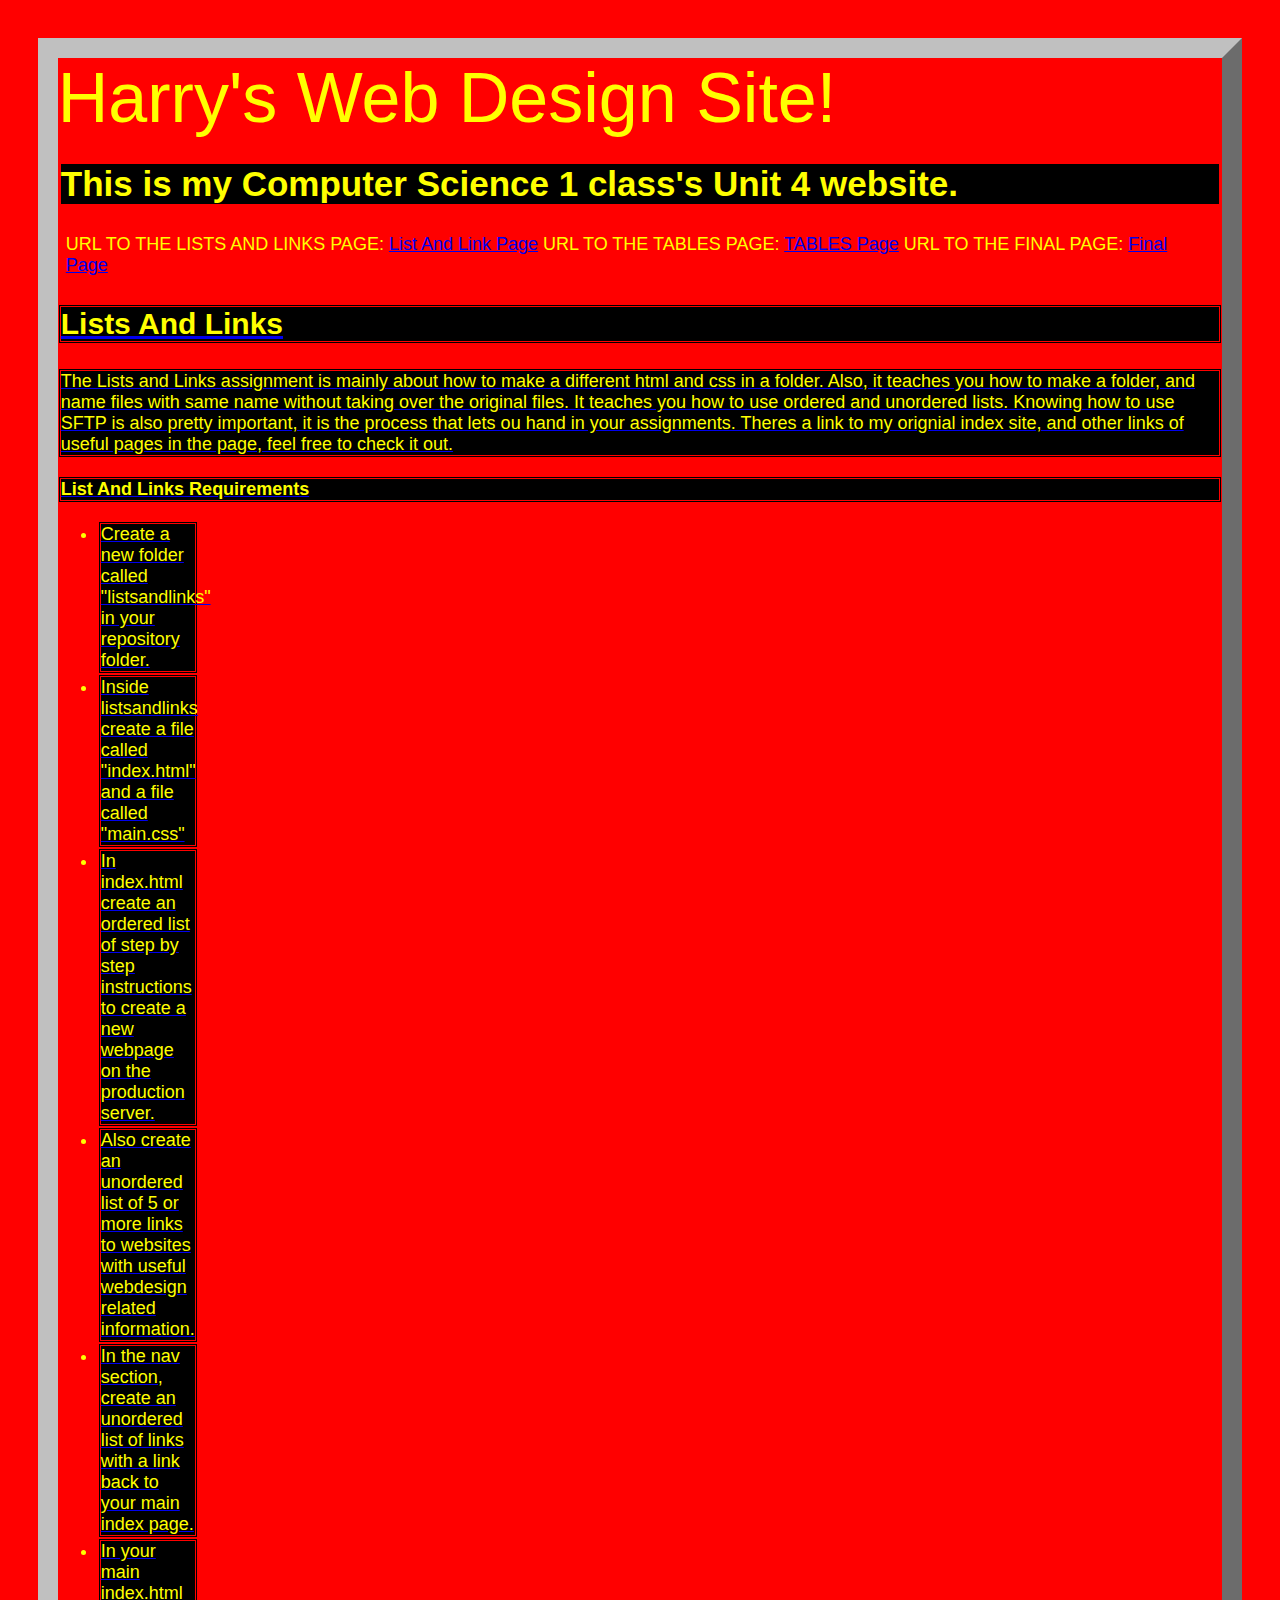
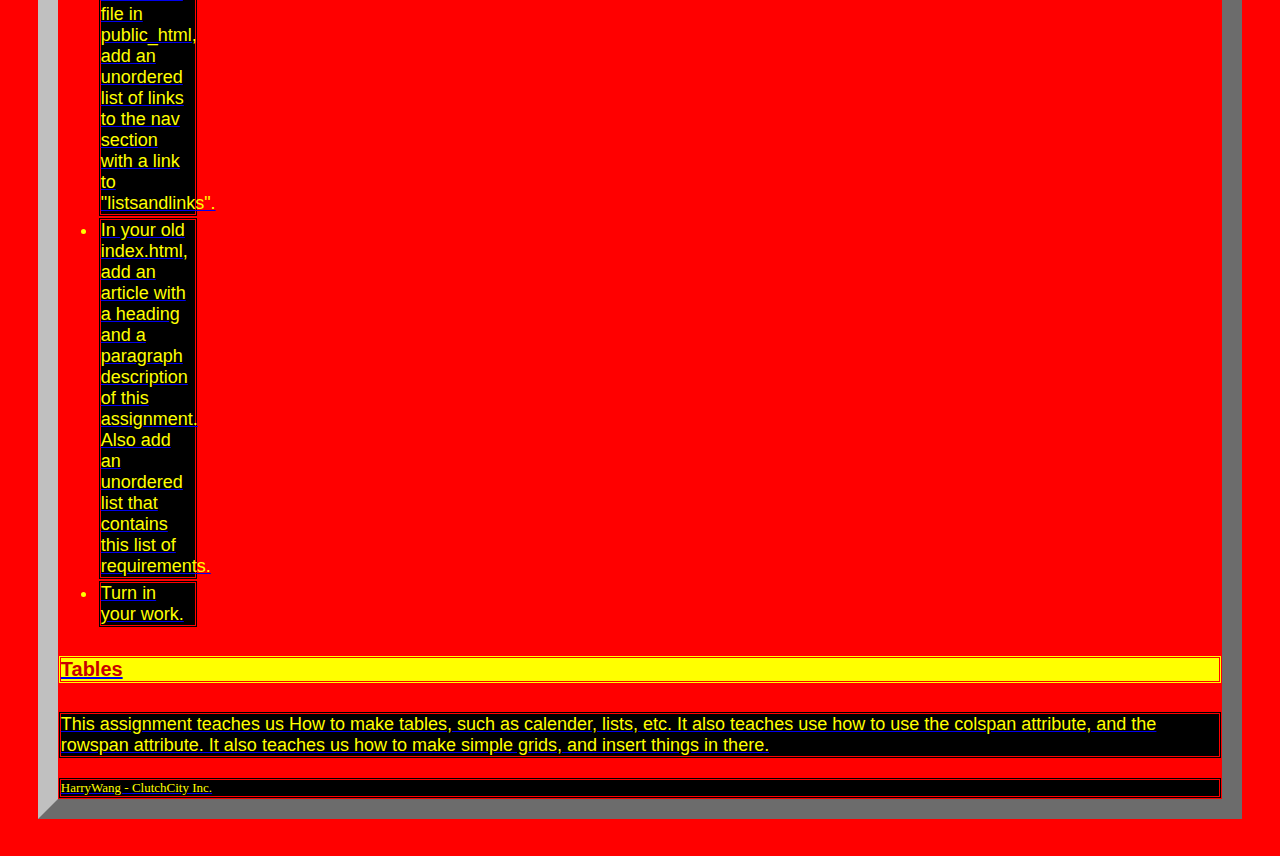
<file: index.html>
<!doctype html>
<html>
        <head>
		<link rel="stylesheet" href="main.css" type="text/css">
		<link rel="stylesheet" type="text/css" href="css/box.css">
		<title>
		    Harry's Terminal
		</title>
		<meta charset="utf-8"/>
	</head>
		
	<body>
	    <header>
            Harry's Web Design Site!
	    </header>
	    <h1>
            This is my Computer Science 1 class's Unit 4 website.
	    </h1>
	    <nav>
		URL TO THE LISTS AND LINKS PAGE: <a href="listsandlinks">List And Link Page</a>
		URL TO THE TABLES PAGE: <a href="tables">TABLES Page</a>
		URL TO THE FINAL PAGE: <a href="final/index.html">Final Page
	    </nav>
	    <h2>
	    Lists And Links 
	    </h2>
	    <p>The Lists and Links assignment is mainly about how to make a different html and css in a folder. Also, it teaches you how to make a folder, and name files with same name without taking over the original files. It teaches you how to use ordered and unordered lists. Knowing how to use SFTP is also pretty important, it is the process that lets ou hand in your assignments. Theres a link to my orignial index site, and other links of useful pages in the page, feel free to check it out.</p>
		<h3>
		List And Links Requirements
	    </h3>
	
	    <ul>
			<li>Create a new folder called "listsandlinks" in your repository folder.</li>
			<li>Inside listsandlinks create a file called "index.html" and a file called "main.css"</li>
			<li>In index.html create an ordered list of step by step instructions to create a new webpage on the production server.</li>
			<li>Also create an unordered list of 5 or more links to websites with useful webdesign related information.</li>
			<li>In the nav section, create an unordered list of links with a link back to your main index page.</li>
			<li>In your main index.html file in public_html, add an unordered list of links to the nav section with a link to "listsandlinks".</li>
			<li>In your old index.html, add an article with a heading and a paragraph description of this assignment. Also add an unordered list that contains this list of requirements.</li>
			<li>Turn in your work.</li>
		</ul>
		<h4>
		   Tables
		</h4>
		<p>This assignment teaches us How to make tables, such as calender, lists, etc. It also teaches use how to use the colspan attribute, and the rowspan attribute. It also teaches us how to make simple grids, and insert things in there.</p>
	                 
            <footer>
	    HarryWang - ClutchCity Inc.
            </footer>
	    
	</body>
</html>
</file>
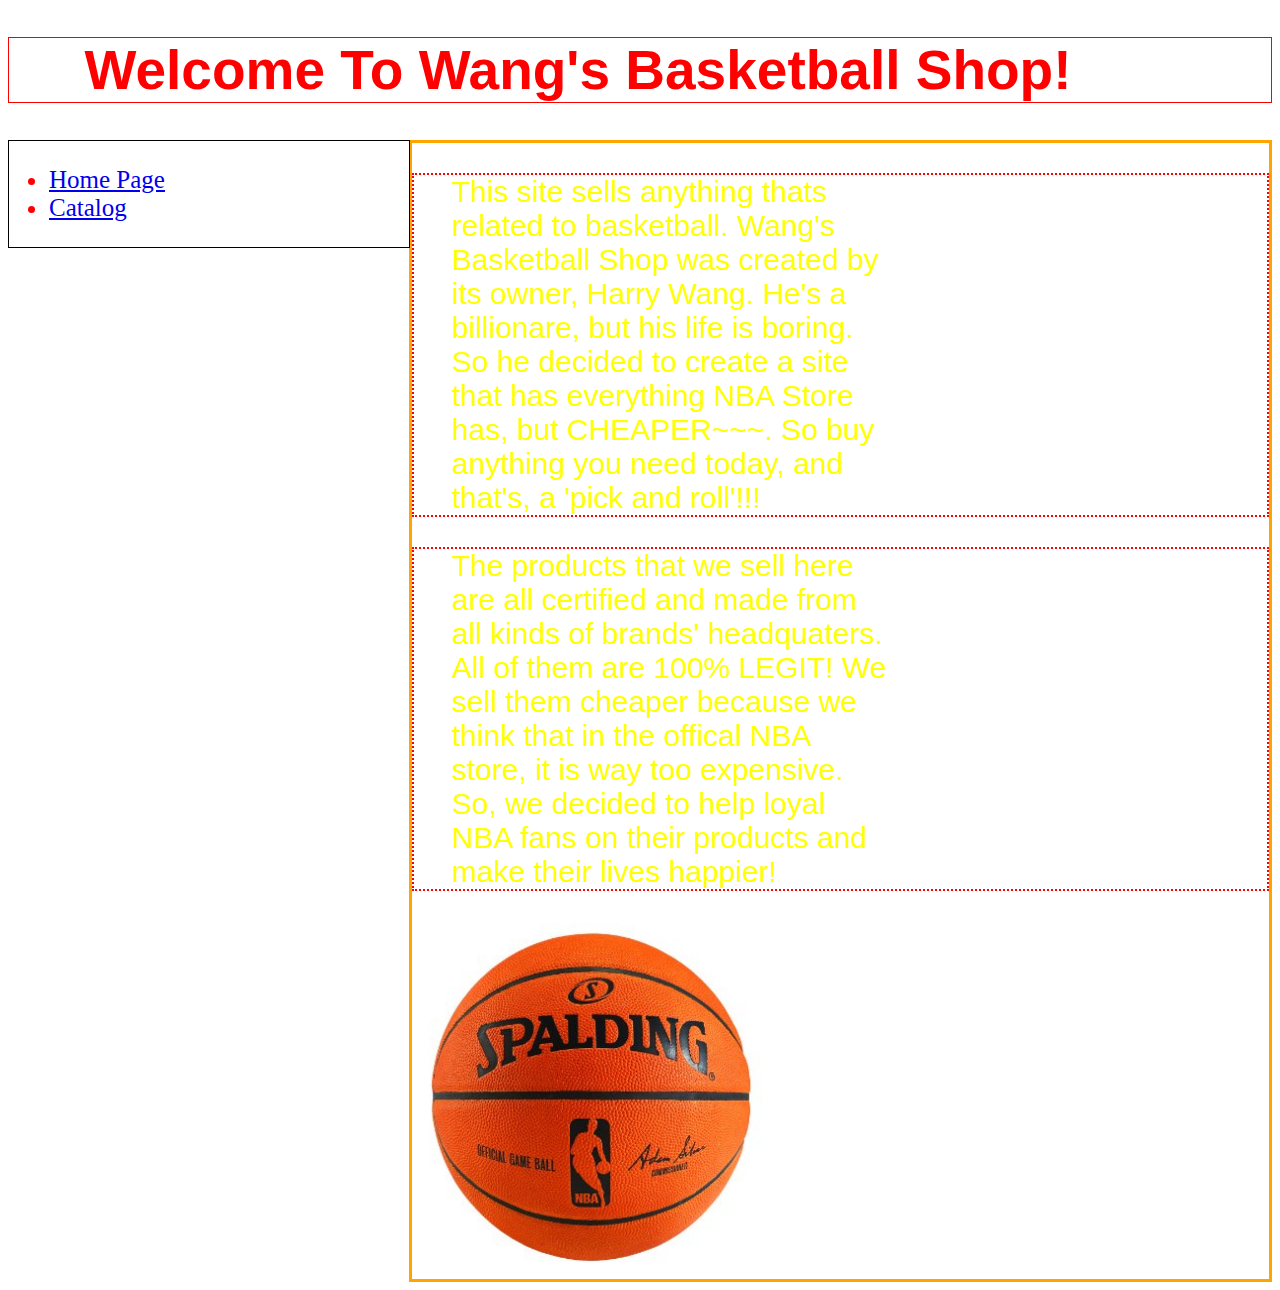
<file: final/index.html>
<!doctype html>
<html>
        <head>
		<link rel="stylesheet" href="final.css" type="text/css">
		<title>
		    Harry's Store
		</title>
		<meta charset="utf-8"/>
	</head>
<h1>
			Welcome To Wang's Basketball Shop!
		</h1>
	<body>
<nav>
		<ul>
			<li>
				<a href="..">Home Page</a>
			</li>
			<li>
				<a href="../final/catalog.html">Catalog</a>
			</li>
		</ul>
		</nav>
                <main>
		<p class="new">
		     This site sells anything thats related to basketball. Wang's Basketball Shop was created by its owner, Harry Wang. He's a billionare, but his life is boring. So he decided to create a site that has everything NBA Store has, but CHEAPER~~~. So buy anything you need today, and that's, a 'pick and roll'!!!
		</p>
		<p class="new">
			The products that we sell here are all certified and made from all kinds of brands' headquaters. All of them are 100% LEGIT! We sell them cheaper because we think that in the offical NBA store, it is way too expensive. So, we decided to help loyal NBA fans on their products and make their lives happier!
		</p>
               
		<img src="images/A1cd6TMkAML._SX355_.jpg" alt="Spalding Offical Game Ball" style="width:350px;height:350px;">
		</main>
</file>
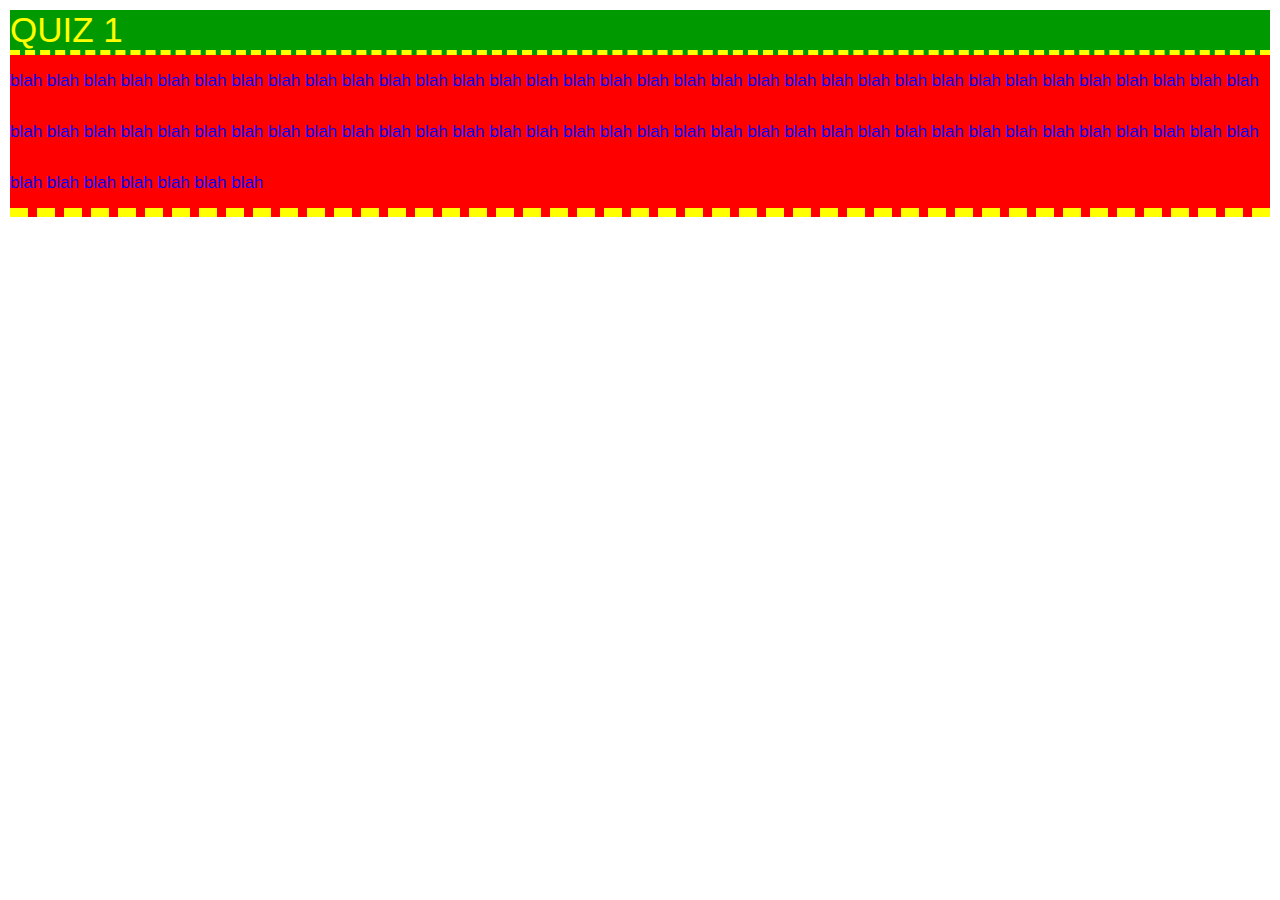
<file: quiz.html>
<!doctype html>
<link rel="stylesheet" href="quiz.css" type="text/css">
<html>
	<head>
		<title>
		 QUIZ 1
		</title>
		<meta charset="utf-8"/>
	</head>

	<body>
	   <header>
	   QUIZ 1
	   </header>
	   <nav>
           blah blah blah blah blah blah blah blah blah blah blah blah blah blah blah blah blah blah blah blah blah blah blah blah blah blah blah blah  blah blah blah blah blah blah blah blah blah blah blah blah

blah blah blah blah blah blah blah blah blah blah blah blah blah blah blah blah blah blah blah blah blah blah blah  blah blah blah blah blah blah blah blah blah blah blah blah
	   </nav> 
	</body>

</html>
</file>
<file: main.css>
header {
  font-family:"Arial Black", Gadget, sans-serif;
  color:#FFFF00;
  font-size:70px;
}
h1 {
 font-family:"Comic Sans MS", cursive, sans-serif;
 color:#FFFF00;
 font-size:35px;
 background-color:#000000;
 border:double 3px #FF0000;

}
h2 {
 font-family:"Trebuchet MS", Helvetica, sans-serif;
 color:#FFFF00;
 font-size:30px;
 background-color:#000000;
 border:double 3px #FF0000;

}
p {
 font-family:"Trebuchet MS", Helvetica, sans-serif;
 color:#FFFF00;
 font-size:18px;
 background-color:#000000;
 border:double 3px #FF0000;
}
nav {
 font-family:"Trebuchet MS", Helvetica, sans-serif;
 color:#FFFF00;
 font-size:18px;
 border:double 3px #FF0000;
}
main {
 

}
footer {
 font-family:"Times New Roman", Times, serif;
 color:#FFFF00;
 font-size:13px;
 background-color:#000000;
 border:double 3px #FF0000;

}
h3 {
 font-family:"Trebuchet MS", Helvetica, sans-serif;
 color:#C80000;
 font-size:60px;
 background-color:yellow;
 border:double 3px #FF0000;
 border-color:red;

}
h4 {
 font-family:"Trebuchet MS", Helvetica, sans-serif;
 color:#C80000;
 font-size:20px;
 background-color:yellow;
 border:double 3px #FF0000;
 border-color:red;

}
h5 {
 font-family:"Trebuchet MS", Helvetica, sans-serif;
 color:#C80000;
 font-size:10px;
 background-color:yellow;
 border:double 3px #FF0000;
 border-color:red;

}
body {
 background-color:#FF0000;
 margin:1cm;
 border-style:outset;
 border-color:silver;
 border-width:20px;
 
 
}
header1 {
 font-family:"Trebuchet MS", Helvetica, sans-serif;
 color:#FFFF00;
 font-size:18px;
 background-color:#000000;
 border:double 3px #FF0000;
}
li {
 font-family:"Trebuchet MS", Helvetica, sans-serif;
 color:#FFFF00;
 font-size:18px;
 background-color:#000000;
 border:double 3px #FF0000;
}
h3 {
 font-family:"Trebuchet MS", Helvetica, sans-serif;
 color:#FFFF00;
 font-size:18px;
 background-color:#000000;
 border:double 3px #FF0000;
}

/*Requirements

*Create a new file called "main.css"
*Add a link element to the head of your index.html file
*<link rel="stylesheet" href="main.css" type="text/css">
*Edit the main.css file
*add a declaration for each element in the body of your index.html  file.
*add properties to style the background color of each element.
*add properties to style the border of each element.
*add properties to style the font of each element.
*View your index.html in the development server.
*Validate your index.html file.
*Validate your main.css file.
*Copy this list of requirements and paste it into your "main.css" file as a css comment. Put an asterisk in front of each one that you did.
*Upload to the production server with sftp.
*View your index.html in the production server.*/
</file>
<file: css/box.css>
h1 {
 border-style:solid;
}
nav {
 margin-top:5px;
 margin-bottom:5px;
 margin-right:5px;
 margin-left:5px;
}
ol {
 padding-top:50px;
 padding-right:30px;
 padding-bottom:50px;
 padding-left:80px;
}
ul {
 width:100px;
}
height {
 height: 100px;
}
div ~ p {
    background-color: blue;
}
div + p {
    background-color: blue;
}
div p {
    background-color: blue;
}
</file>
<file: final/final.css>
body {
 background-image:url("http://www.danielleemusicstudio.com/wp-content/uploads/2014/05/simple-background-12.jpg")
}
nav{
width:400px;
float:left;
border:1px solid;
}
main{
border:3px solid;
border-color:orange;
margin-left:401px;
font-family:'Source Sans Pro',sans-serif;
}
p{
border:2px dotted;
border-color:red;
padding:0cm 10cm 0cm 1cm;
color:blue;
font-size:30px;
}
h1{
font-family: 'Anton',sans-serif;
border:1px solid;
padding:0cm 2cm 0cm 2cm;
color:red;
font-size:55px;
}
img{
border:2px solid;
border-color:white;
}

ul{
color:red;
font-size:25px;
}
h2{
font-size:45px;
color:yellow;
}
p.new{
color:yellow;
}
</file>
<file: quiz.css>
header {
 font-family:Impact, Charcoal, sans-serif;
 color:yellow;
 font-size:35px;
 background-color:#009900;
 border-bottom: dashed;
 border-width:5px

}
nav {
 font-family:Impact, Charcoal, sans-serif;
 color:blue;
 font-size:17px;
 background-color:red;
 border-bottom: dashed;
 border-width:9px;
 line-height: 300%;
 border-color:yellow;

}
 

 
 
 
body {
 background-color:white;
 margin:10px;
 border-style:;
 border-color:;
 border-width:;

}
</file>
